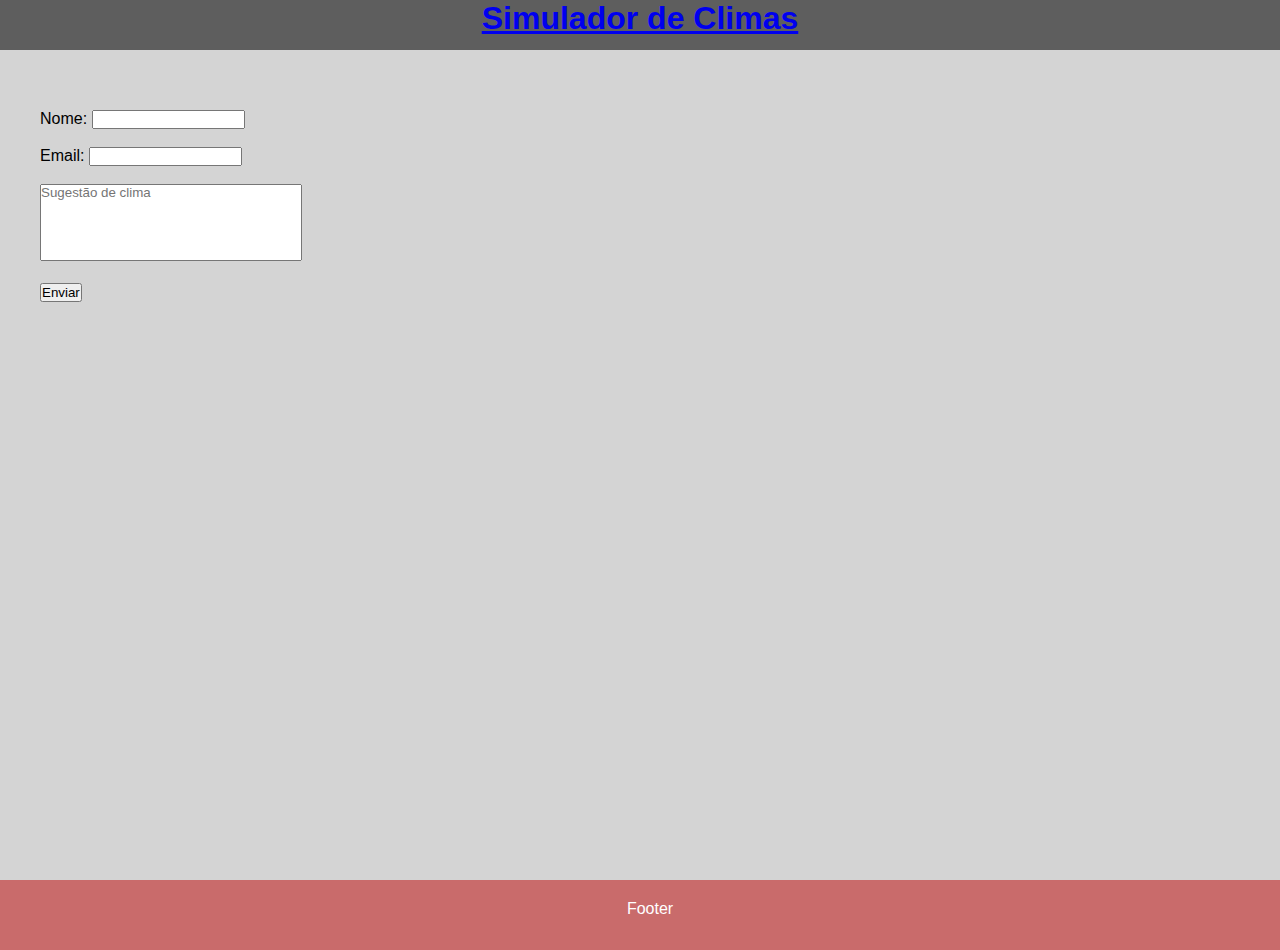
<file: exercicio3/sugestao.html>
<!DOCTYPE html>
<html lang="en">

<head>
    <meta charset="UTF-8">
    <meta http-equiv="X-UA-Compatible" content="IE=edge">
    <meta name="viewport" content="width=device-width, initial-scale=1.0">
    <link rel="stylesheet" href="style.css">
    <title>Sugestão de clima</title>
</head>

<body>
    <header class="a">
        <h1><a href="./index.html">Simulador de Climas</a></h1>
    </header>
    <section class="b">
        <article class="c">
            <form action="#">

                <label for="nome">Nome:</label>
                <input type="text" name="nome" id="nome" required/>
                <br><br>
        
               
        
                <label for="email">Email:</label>
                <input type="email" name="email" id="email" required/>
                
               
                <br><br>
        
                <textarea type="text" placeholder="Sugestão de clima" rows="5" cols="33" style="resize: none" maxlength="20"></textarea>
                <br><br>
                
                <button type="submit">Enviar</button>


        </article>

    </section>
    <footer class="e">Footer</footer>

</body>

</html>
</file>
<file: exercicio3/style.css>
*{
    margin: 0;
    padding: 0;
    font-family: 'Helvetica', sans-serif;
  }
  
  header, .a{
    height: 50px;
    background-color: #5e5e5e;
    width: 100vw;
    text-align: center;
    color: white;
  }
  
  main, .b{
    height: 90vh;
    display: flex;
    flex-direction: row;
    align-items: stretch;
  }
  
  section, .c{
    background-color: #d4d4d4;
    width: 100%;
    padding: 20px 20px 0 20px;
  }
  
  article, .d{
    background-color: #dedede;
    height: 25%;
    width: 100%;
    margin-top: 20px;
    padding-top: 2%;
    padding-left: 1%;
  }
  
  footer, .e{
    background-color: #c96b6b;
    height: 50px;
    padding: 20px 0 0 20px;
    text-align: center;
    color: white;
  }
</file>
